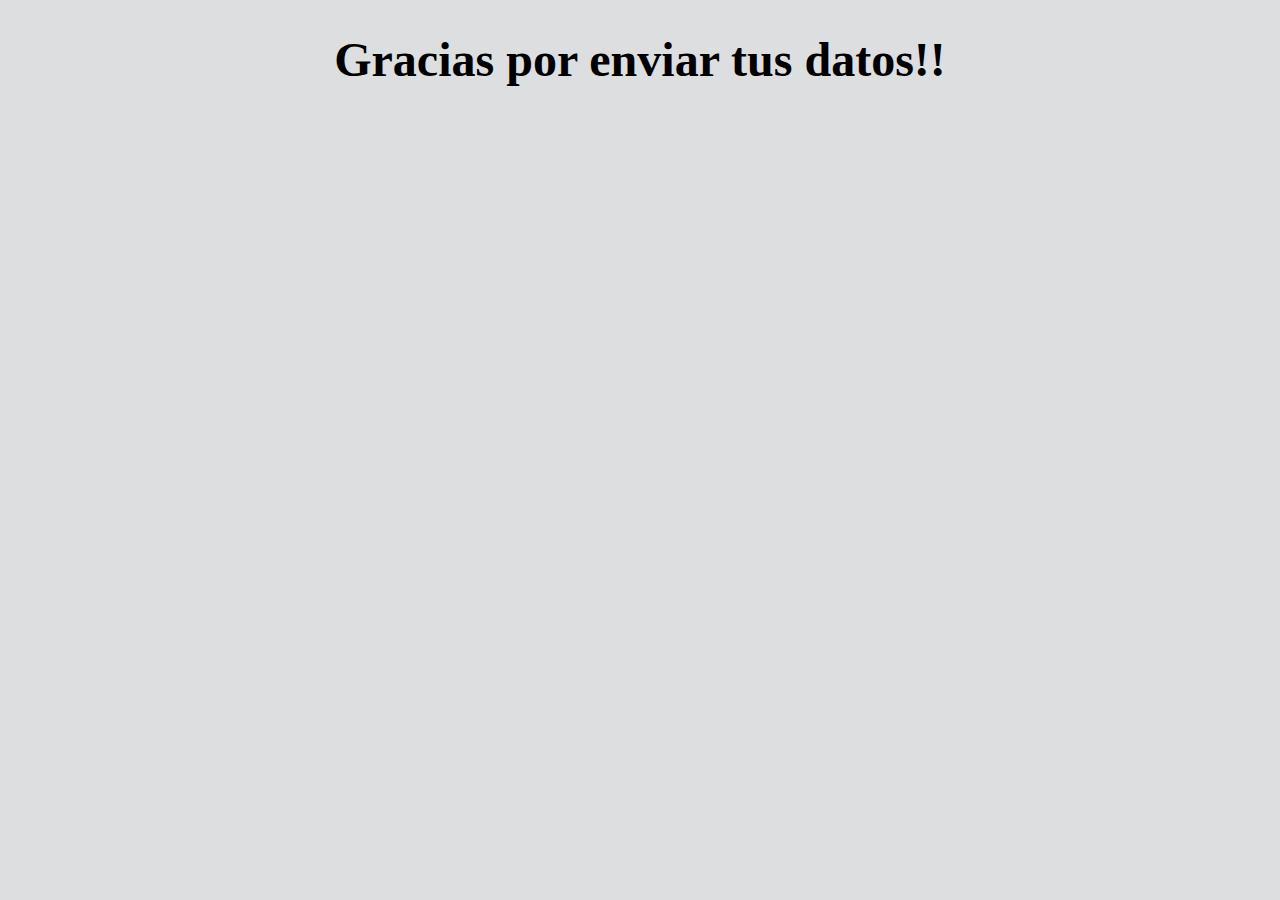
<file: template/destino.html>
<!DOCTYPE html>
<html lang="es">
<head>
    <meta charset="UTF-8">
    <meta name="viewport" content="width=device-width, initial-scale=1.0">
    <title>Document</title>
    <style>
        body{background: rgba(51, 56, 59, 0.165);}
        
        h1
        {
            color: black;
            text-align: center;
            font-size: 3rem;
        }
    </style>
</head>
<body>
    <h1>Gracias por enviar tus datos!!</h1>
</body>
</html>
</file>
